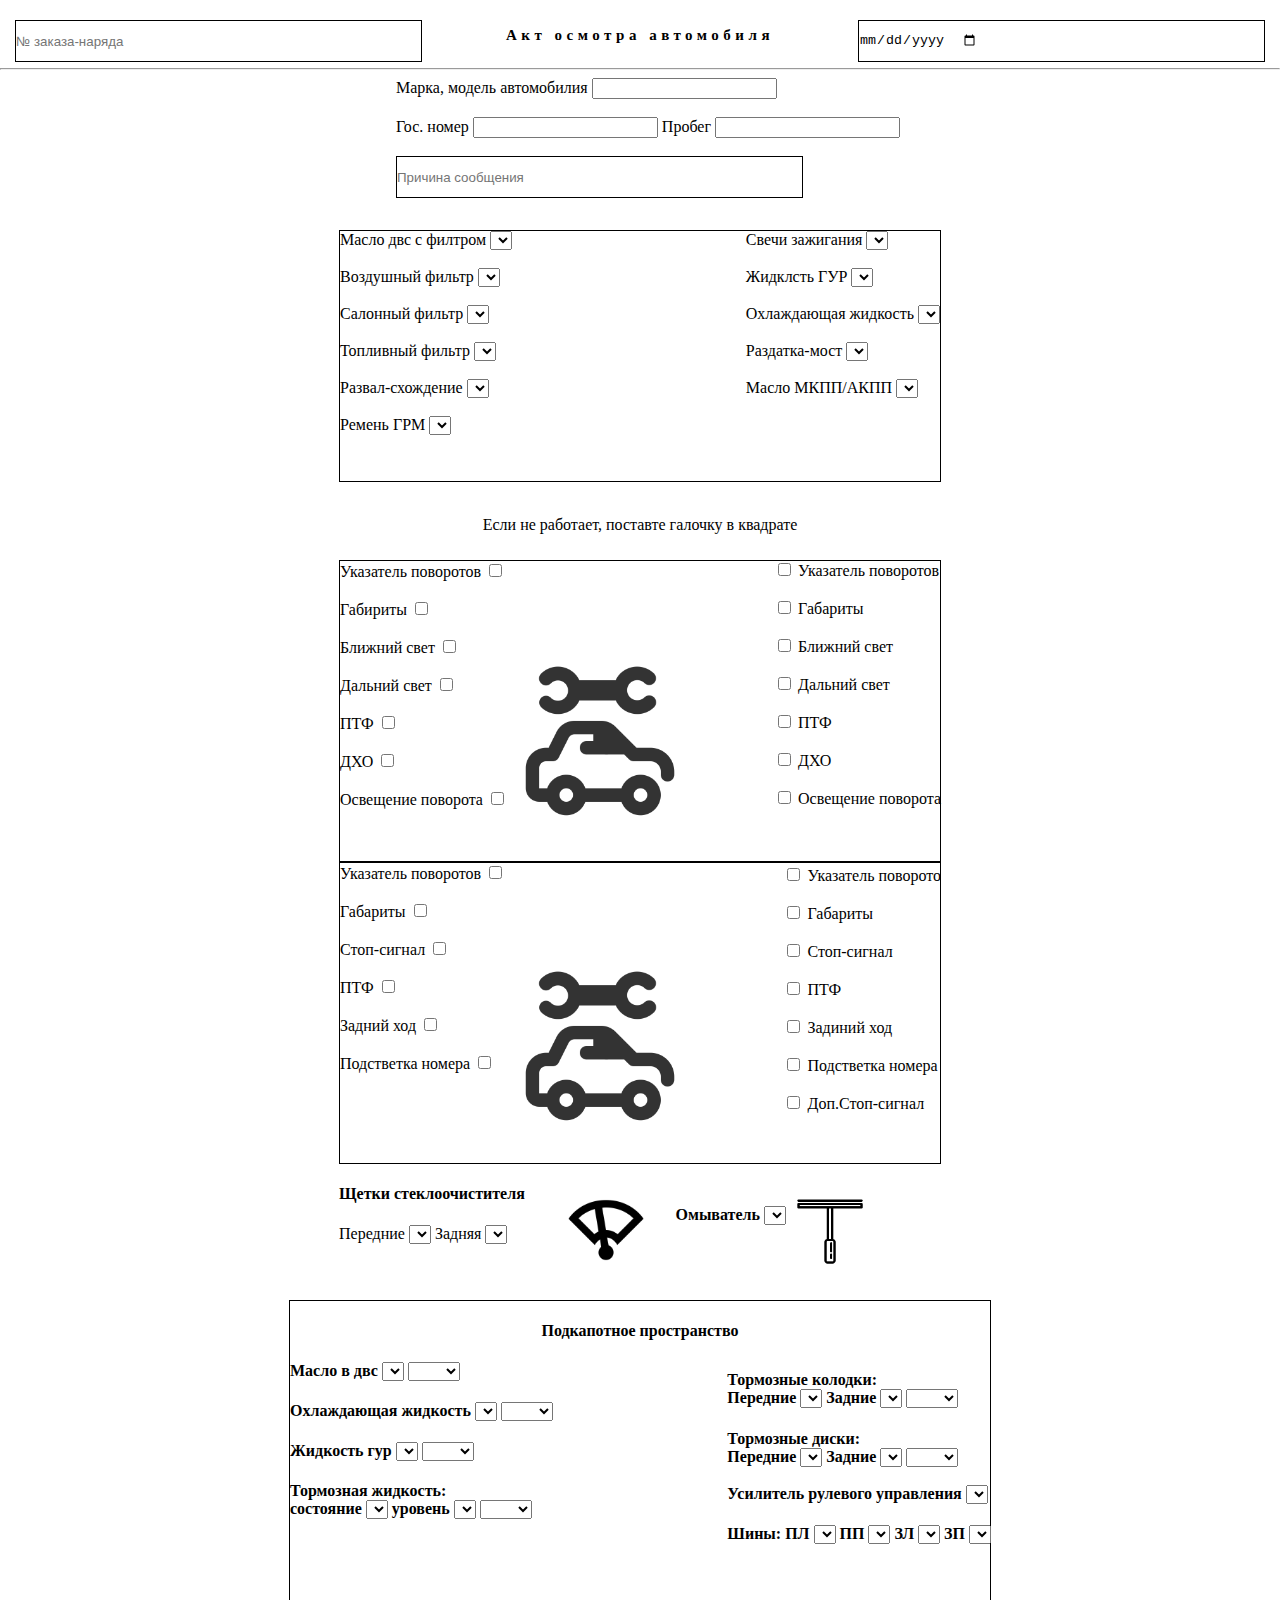
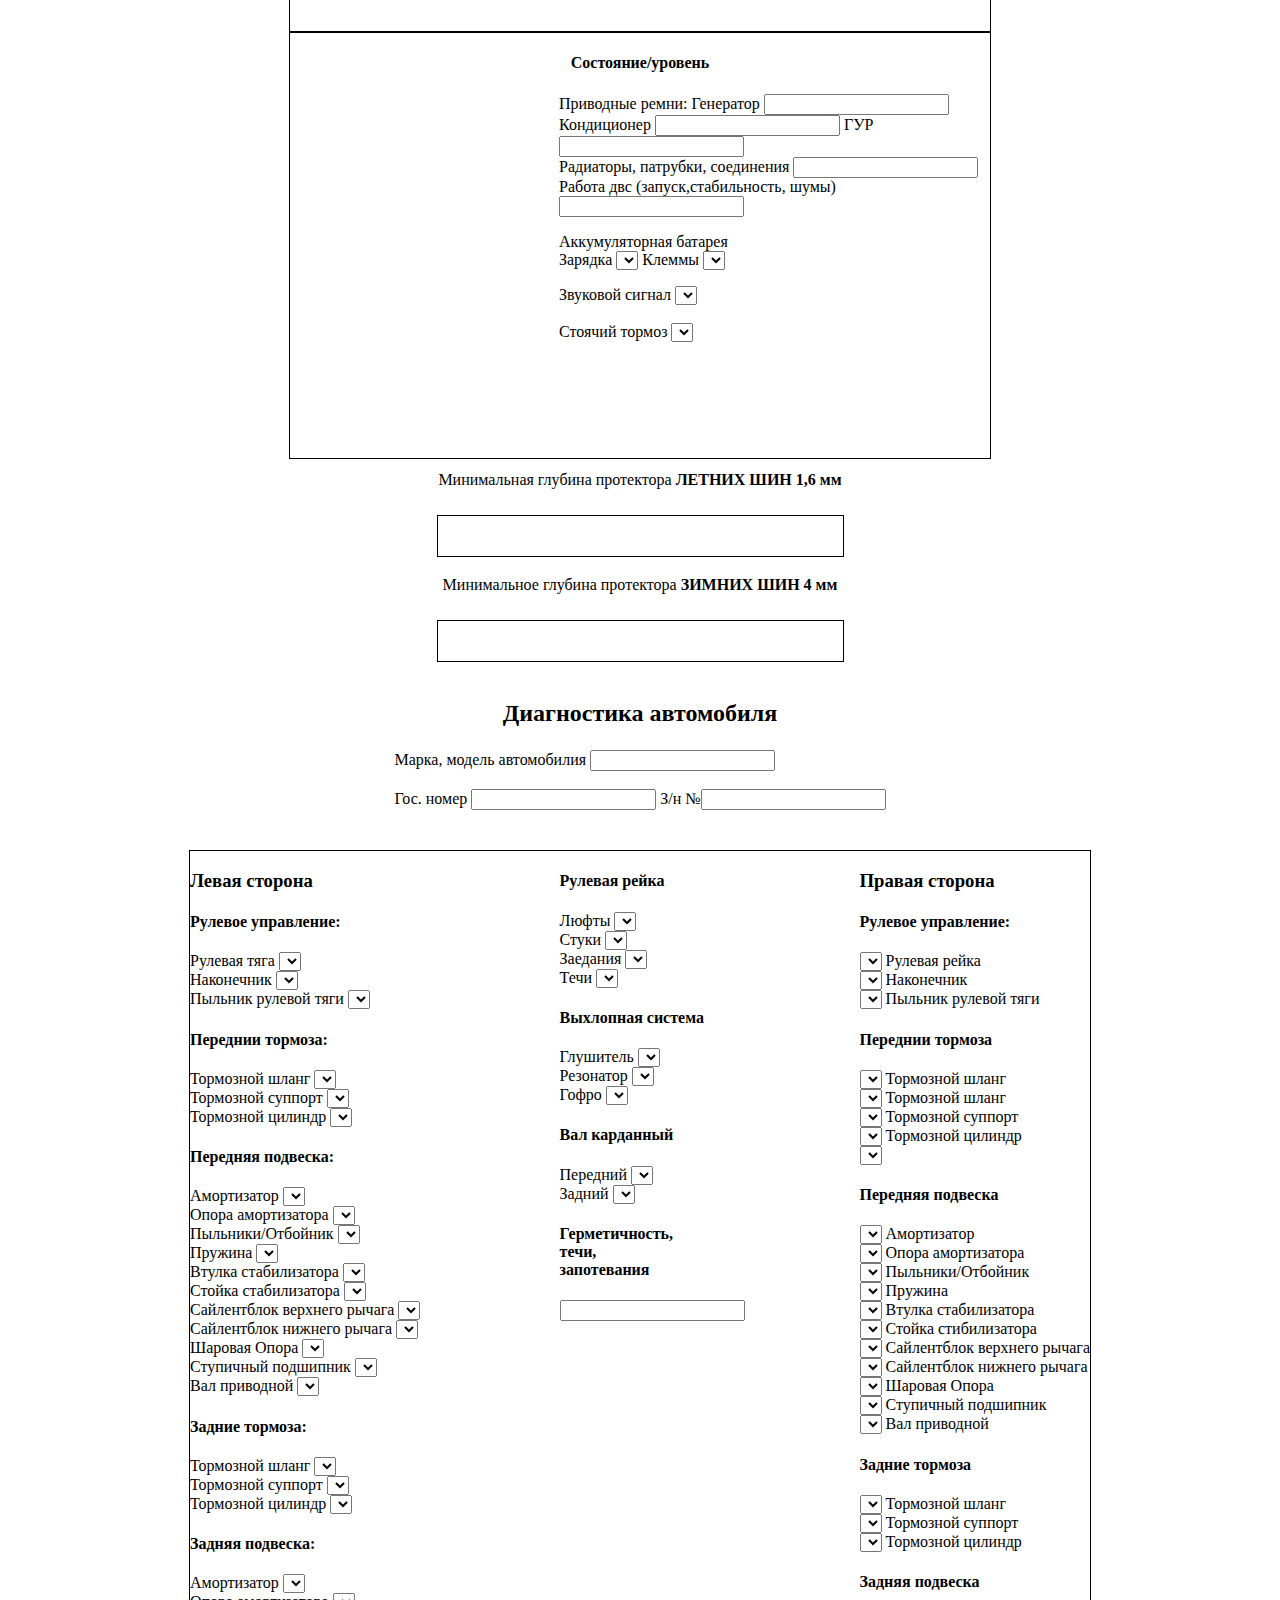
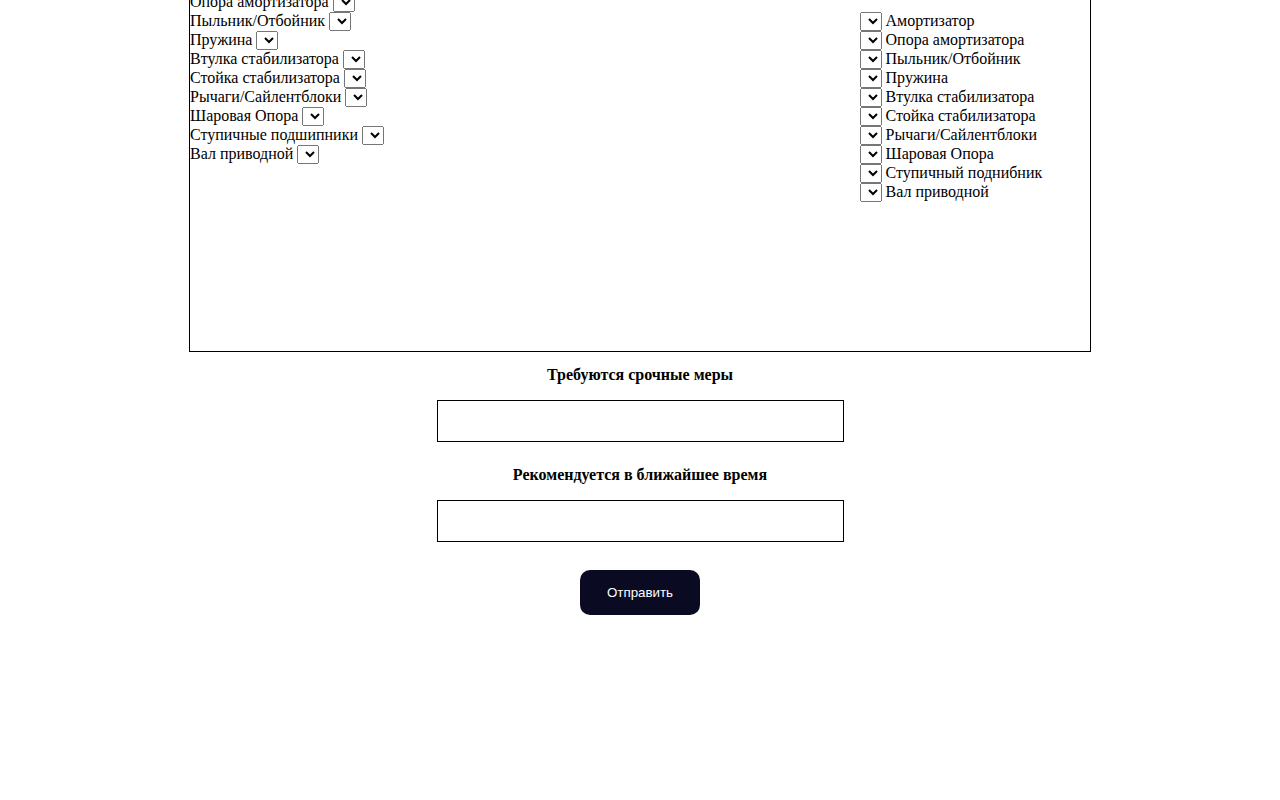
<file: index.html>
<!DOCTYPE html>
<html lang="en">
<head>
    <meta charset="UTF-8">
    <meta http-equiv="X-UA-Compatible" content="IE=edge">
    <meta name="viewport" content="width=device-width, initial-scale=1.0">
    <title>заявка</title>
    <link rel="stylesheet" href="css/style.css">
    <link rel="stylesheet" href="css/adactaktiv.css">
    <link rel="stylesheet" href="css/mail.php">
</head>
<form action="css/mail.php" method="POST" >
<body class="body_body">
    <header class="header_one">
        <div class="header_top">
            <div class="container">
                <div class="main__content">
                    <h1 class="main__title">
                    <br>Акт осмотра автомобиля
                    </h1>
                </div>
                        <div class="kvadrat_one">
                            <div contenteditable="true" class="container_text_header">
                                <input placeholder="№ заказа-наряда" name="zakaz" class="input_text_one" type="text">
                            </div>
                        </div>
                        <div class="kvadrat_two">
                            <div contenteditable="true" class="container_text_header_one">
                                <input placeholder="Дата" name="data" class="input_text_two" type="date">
                            </div>
                        </div>
            </div>
        </div>
        <hr>
    </header>
    <div class="body_nomera_one">
                Марка, модель автомобилия <input class="marka_one" type="text"> 
            <br>
            <br>
             Гос. номер <input type="text"> Пробег <input class="probeg" type="text">
            <br>
            <br>
            <div class="prichina">
                <div contenteditable="true" class="prichina_one">
                    <input placeholder="Причина сообщения" class="prichina_two" type="text">
                </div>
            </div>
    </div>
    <div class="container_kvadrat">
        <div class="kvadrat_free">
            Масло двс с филтром
                <select name="color">
                    <option value="white"></option>
                    <option class="select_option_red" value="red"></option>
                    <option class="select_option_yellow" value="yellow"></option>
                    <option class="select_option_green" value="green"></option>
                </select> 
                <br>
                <br>
                Воздушный фильтр 
                <select name="color">
                    <option value="white"></option>
                    <option class="select_option_red" value="red"></option>
                    <option class="select_option_yellow" value="yellow"></option>
                    <option class="select_option_green" value="green"></option>
                </select>  
                <br>
                <br>
                Салонный фильтр
                <select name="color">
                    <option value="white"></option>
                    <option class="select_option_red" value="red"></option>
                    <option class="select_option_yellow" value="yellow"></option>
                    <option class="select_option_green" value="green"></option>
                </select> 
                <br>
                <br>
                Топливный фильтр
                <select name="color">
                    <option value="white"></option>
                    <option class="select_option_red" value="red"></option>
                    <option class="select_option_yellow" value="yellow"></option>
                    <option class="select_option_green" value="green"></option>
                </select> 
                <br>
                <br>
                Развал-схождение
                <select name="color">
                    <option value="white"></option>
                    <option class="select_option_red" value="red"></option>
                    <option class="select_option_yellow" value="yellow"></option>
                    <option class="select_option_green" value="green"></option>
                </select> 
                <br>
                <br>
                Ремень ГРМ
                <select name="color">
                    <option value="white"></option>
                    <option class="select_option_red" value="red"></option>
                    <option class="select_option_yellow" value="yellow"></option>
                    <option class="select_option_green" value="green"></option>
                </select>
                    <div class="vpravo">
                    Свечи зажигания
                    <select name="color">
                        <option value="white"></option>
                        <option class="select_option_red" value="red"></option>
                        <option class="select_option_yellow" value="yellow"></option>
                        <option class="select_option_green" value="green"></option>
                    </select>  
                    <br>
                    <br>
                    Жидклсть ГУР
                    <select name="color">
                        <option value="white"></option>
                        <option class="select_option_red" value="red"></option>
                        <option class="select_option_yellow" value="yellow"></option>
                        <option class="select_option_green" value="green"></option>
                    </select>
                    <br>
                    <br>
                    Охлаждающая жидкость
                    <select name="color">
                        <option value="white"></option>
                        <option class="select_option_red" value="red"></option>
                        <option class="select_option_yellow" value="yellow"></option>
                        <option class="select_option_green" value="green"></option>
                    </select>
                    <br> 
                    <br>
                    Раздатка-мост
                    <select name="color">
                        <option value="white"></option>
                        <option class="select_option_red" value="red"></option>
                        <option class="select_option_yellow" value="yellow"></option>
                        <option class="select_option_green" value="green"></option>
                    </select> 
                    <br>
                    <br>
                    Масло МКПП/АКПП
                    <select name="color">
                        <option value="white"></option>
                        <option class="select_option_red" value="red"></option>
                        <option class="select_option_yellow" value="yellow"></option>
                        <option class="select_option_green" value="green"></option>
                    </select> 
                    </div>
        </div>
        <p class="v_rvadrate">Если не работает, поставте галочку в квадрате</p>
        <div class="wrapper_avto">
            <div class="one_avto_kvadrat">
                <img  class="foto_avto" src="img/car_repair_auto_service_icon_152274.png" alt="">
                Указатель поворотов
                <input type="checkbox" name="" value="yes">
                <br>
                <br>
                Габириты
                <input type="checkbox" name="" value="yes">
                <br>
                <br>
                Ближний свет
                <input type="checkbox" name="" value="yes">
                <br>
                <br>
                Дальний свет
                <input type="checkbox" name="" value="yes">
                <br>
                <br>
                ПТФ
                <input type="checkbox" name="" value="yes">
                <br>
                <br>
                ДХО
                <input type="checkbox" name="" value="yes">
                <br>
                <br>
                Освещение поворота
                <input type="checkbox" name="" value="yes">
                <div class="uslugi_two">
                <input type="checkbox" name="" value="yes">
                Указатель поворотов
                <br>
                <br>
                <input type="checkbox" name="" value="yes">
                Габариты
                <br>
                <br>
                <input type="checkbox" name="" value="yes">
                Ближний свет
                <br>
                <br>
                <input type="checkbox" name="" value="yes">
                Дальний свет
                <br>
                <br>
                <input type="checkbox" name="" value="yes">
                ПТФ
                <br>
                <br>
                <input type="checkbox" name="" value="yes">
                ДХО
                <br>
                <br>
                <input type="checkbox" name="" value="yes">
                Освещение поворота
                </div>
            </div>
            <div class="two_avto_kvadrat">
               Указатель поворотов
               <input type="checkbox" name="" value="yes">
               <br>
               <br>
               Габариты
               <input type="checkbox" name="" value="yes">
               <br>
               <br>
               Стоп-сигнал
               <input type="checkbox" name="" value="yes">
               <br>
               <br>
               ПТФ
               <input type="checkbox" name="" value="yes">
               <br>
               <br>
               Задний ход
               <input type="checkbox" name="" value="yes">
               <br>
               <br>
               Подстветка номера
               <input type="checkbox" name="" value="yes">
               <div class="avto_foto_two">
                <img class="foto_fo" src="img/car_repair_auto_service_icon_152274.png" alt="">
                <input type="checkbox" name="" value="yes">
                Указатель поворото
                <br>
                <br>
                <input type="checkbox" name="" value="yes">
                Габариты
                <br>
                <br>
                <input type="checkbox" name="" value="yes">
                Стоп-сигнал
                <br>
                <br>
                <input type="checkbox" name="" value="yes">
                ПТФ
                <br>
                <br>
                <input type="checkbox" name="" value="yes">
                Задиний ход 
                <br>
                <br>
                <input type="checkbox" name="" value="yes">
                Подстветка номера
                <br>
                <br>
                <input type="checkbox" name="" value="yes">
                Доп.Стоп-сигнал
               </div>
            </div>
            <div>
                <h4>Щетки стеклоочистителя</h4>
                Передние
                <select name="color">
                    <option value="white"></option>
                    <option class="select_option_red" value="red"></option>
                    <option class="select_option_yellow" value="yellow"></option>
                    <option class="select_option_green" value="green"></option>
                </select> 
                Задняя
                <select name="color">
                    <option value="white"></option>
                    <option class="select_option_red" value="red"></option>
                    <option class="select_option_yellow" value="yellow"></option>
                    <option class="select_option_green" value="green"></option>
                </select> 
                <img class="foto_foto_two" src="img/wiper_icon_137010.png" alt="">
                <div class="omivatel">
                    <h4>Омыватель
                    <select name="color">
                        <option value="white"></option>
                        <option class="select_option_red" value="red"></option>
                        <option class="select_option_yellow" value="yellow"></option>
                        <option class="select_option_green" value="green"></option>
                    </select> 
                    <img class="foto_foto_fo" src="img/iconfinder-wiper-clean-service-labor-4622491_122432.png" alt="">
                </div>
            </div>
        </div>
        <div class="wrapper_podkapot">
            <div class="wrapper_podkapot_one">
                <h4 class="podkapot_prostranstvo">Подкапотное пространство</h4>
                <h4>Масло в двс
                <select name="color">
                    <option value="white"></option>
                    <option class="select_option_red" value="red"></option>
                    <option class="select_option_yellow" value="yellow"></option>
                    <option class="select_option_green" value="green"></option>
                </select> 
                <select name="color">
                    <option value="white"></option>
                    <option class="select_option" value="text">мин</option>
                    <option class="select_option" value="text">сред</option>
                    <option class="select_option" value="text">макс</option>
                </select> 
                <br> 
                <h4>Охлаждающая жидкость 
                <select name="color">
                    <option value="white"></option>
                    <option class="select_option_red" value="red"></option>
                    <option class="select_option_yellow" value="yellow"></option>
                    <option class="select_option_green" value="green"></option>
                </select>
                <select name="color">
                    <option value="white"></option>
                    <option class="select_option" value="text">мин</option>
                    <option class="select_option" value="text">сред</option>
                    <option class="select_option" value="text">макс</option>
                </select>
                <br>
                <h4>Жидкость гур
                <select name="color">
                    <option value="white"></option>
                    <option class="select_option_red" value="red"></option>
                    <option class="select_option_yellow" value="yellow"></option>
                    <option class="select_option_green" value="green"></option>
                </select>
                <select name="color">
                    <option value="white"></option>
                    <option class="select_option" value="text">мин</option>
                    <option class="select_option" value="text">сред</option>
                    <option class="select_option" value="text">макс</option>
                </select>
                <br>
                <p>
                    <h4>Тормозная жидкость:
                    <br>
                        состояние
                    <select name="color">
                        <option value="white"></option>
                        <option class="select_option_red" value="red"></option>
                        <option class="select_option_yellow" value="yellow"></option>
                        <option class="select_option_green" value="green"></option>
                    </select>
                    
                    уровень
                    <select name="color">
                        <option value="white"></option>
                        <option class="select_option_red" value="red"></option>
                        <option class="select_option_yellow" value="yellow"></option>
                        <option class="select_option_green" value="green"></option>
                    </select>
                    <select name="color">
                        <option value="white"></option>
                        <option class="select_option" value="text">мин</option>
                        <option class="select_option" value="text">сред</option>
                        <option class="select_option" value="text">макс</option>
                    </select>
                </p>
                <br>
                    <div class="wrapper_vpravo_fo">
                        <p>
                            <h4>Тормозные колодки:
                            <br>
                                Передние
                            <select name="color">
                                <option value="white"></option>
                                <option class="select_option_red" value="red"></option>
                                <option class="select_option_yellow" value="yellow"></option>
                                <option class="select_option_green" value="green"></option>
                            </select>
                            Задние
                            <select name="color">
                                <option value="white"></option>
                                <option class="select_option_red" value="red"></option>
                                <option class="select_option_yellow" value="yellow"></option>
                                <option class="select_option_green" value="green"></option>
                            </select>
                            <select name="color">
                                <option value="white"></option>
                                <option class="select_option" value="text">мин</option>
                                <option class="select_option" value="text">сред</option>
                                <option class="select_option" value="text">макс</option>
                            </select>
                        </p>
                            
                        <p>
                            <h4>Тормозные диски:
                                <br>
                                Передние
                                <select name="color">
                                    <option value="white"></option>
                                    <option class="select_option_red" value="red"></option>
                                    <option class="select_option_yellow" value="yellow"></option>
                                    <option class="select_option_green" value="green"></option>
                                </select>
                                 
                                    Задние
                                    <select name="color">
                                        <option value="white"></option>
                                        <option class="select_option_red" value="red"></option>
                                        <option class="select_option_yellow" value="yellow"></option>
                                        <option class="select_option_green" value="green"></option>
                                    </select>
                                    <select name="color">
                                        <option value="white"></option>
                                        <option class="select_option" value="text">мин</option>
                                        <option class="select_option" value="text">сред</option>
                                        <option class="select_option" value="text">макс</option>
                                    </select>
                                    <br>
                                    <br>
                                    Усилитель рулевого управления
                                    <select name="color">
                                        <option value="white"></option>
                                        <option class="select_option_red" value="red"></option>
                                        <option class="select_option_yellow" value="yellow"></option>
                                        <option class="select_option_green" value="green"></option>
                                    </select>
                            </p>
                            
                                <p>
                                    <h4>Шины:
                                            ПЛ
                                            <select name="color">
                                                <option value="white"></option>
                                                <option class="select_option_red" value="red"></option>
                                                <option class="select_option_yellow" value="yellow"></option>
                                                <option class="select_option_green" value="green"></option>
                                            </select>
                                                ПП
                                                <select name="color">
                                                    <option value="white"></option>
                                                    <option class="select_option_red" value="red"></option>
                                                    <option class="select_option_yellow" value="yellow"></option>
                                                    <option class="select_option_green" value="green"></option>
                                                </select>
                                                ЗЛ
                                                <select name="color">
                                                    <option value="white"></option>
                                                    <option class="select_option_red" value="red"></option>
                                                    <option class="select_option_yellow" value="yellow"></option>
                                                    <option class="select_option_green" value="green"></option>
                                                </select>
                                                ЗП
                                                    <select name="color">
                                                        <option value="white"></option>
                                                        <option class="select_option_red" value="red"></option>
                                                        <option class="select_option_yellow" value="yellow"></option>
                                                        <option class="select_option_green" value="green"></option>
                                                    </select>
                                                   
                                        </p>
                    </div>
            </div>
            <div class="wrapper_podkapot_two">
                <h4 class="sostoianie_yroven">Состояние/уровень</h4>     
                            <div class="zaryadka">Приводные ремни:
                           
                                Генератор <input class="generator_one" type="text"> 
                          
                                Кондиционер <input class="condicioner_one" type="text"> 
                           
                                ГУР <input class="gyr_one" type="text"> 
                           
                            <br>
                            Радиаторы, патрубки, соединения
                            
                                <input class="radiator_one" type="text"> 
                            
                            <br>
                            Работа двс (запуск,стабильность, шумы)
                           
                                <input class="hym_one" type="text"> 
                          
                            
                            <p>
                                Аккумуляторная батарея
                                <br>
                                Зарядка
                                <select name="color">
                                    <option value="white"></option>
                                    <option class="select_option_red" value="red"></option>
                                    <option class="select_option_yellow" value="yellow"></option>
                                    <option class="select_option_green" value="green"></option>
                                </select>
                                Клеммы
                                <select name="color">
                                    <option value="white"></option>
                                    <option class="select_option_red" value="red"></option>
                                    <option class="select_option_yellow" value="yellow"></option>
                                    <option class="select_option_green" value="green"></option>
                                </select>
                            </p>    
                            
                            Звуковой сигнал
                            <select name="color">
                                <option value="white"></option>
                                <option class="select_option_red" value="red"></option>
                                <option class="select_option_yellow" value="yellow"></option>
                                <option class="select_option_green" value="green"></option>
                            </select>
                            <br>
                            <br>
                            Стоячий тормоз
                            <select name="color">
                                <option value="white"></option>
                                <option class="select_option_red" value="red"></option>
                                <option class="select_option_yellow" value="yellow"></option>
                                <option class="select_option_green" value="green"></option>
                            </select>
                    </div>
            </div>
        </div>
        <p class="min_glubina">Минимальная глубина протектора <strong>ЛЕТНИХ ШИН 1,6 мм</strong></p>
        <div contenteditable="true" class="container_text_fotter">
            <input placeholder=" " class="input_text_one" type="text">
        </div>
            <p class="min_protektora">Минимальное глубина протектора <strong>ЗИМНИХ ШИН 4 мм</strong></p>
            <div contenteditable="true" class="container_text_futter">
                <input placeholder=" " class="input_text_one" type="text">
            </div>
            <h2 class="diagnostika_avtomobilia">Диагностика автомобиля</h2>
            <div class="body_nomera_foo">
                    Марка, модель автомобилия <input class="marka_one" type="text"> 
                <br>
                <br>
                 Гос. номер <input type="text"> З/н №<input class="z/n nomer" type="text">
            </div>
            <div class="kvadrat_five">
                    <h3>Левая сторона</h3>
                    <h4>Рулевое управление:</h4>
                <p>    
                    Рулевая тяга
                    <select name="color">
                        <option value="white"></option>
                        <option class="select_option_red" value="red"></option>
                        <option class="select_option_yellow" value="yellow"></option>
                        <option class="select_option_green" value="green"></option>
                    </select>
                    <br>
                    Наконечник
                    <select name="color">
                        <option value="white"></option>
                        <option class="select_option_red" value="red"></option>
                        <option class="select_option_yellow" value="yellow"></option>
                        <option class="select_option_green" value="green"></option>
                    </select>
                    <br>
                    Пыльник рулевой тяги
                    <select name="color">
                        <option value="white"></option>
                        <option class="select_option_red" value="red"></option>
                        <option class="select_option_yellow" value="yellow"></option>
                        <option class="select_option_green" value="green"></option>
                    </select>
                </p>
                <h4> Переднии тормоза:</h4>
                Тормозной шланг 
                <select name="color">
                    <option value="white"></option>
                    <option class="select_option_red" value="red"></option>
                    <option class="select_option_yellow" value="yellow"></option>
                    <option class="select_option_green" value="green"></option>
                </select>
                <br>
                Тормозной суппорт
                <select name="color">
                    <option value="white"></option>
                    <option class="select_option_red" value="red"></option>
                    <option class="select_option_yellow" value="yellow"></option>
                    <option class="select_option_green" value="green"></option>
                </select>
                <br>
                Тормозной цилиндр 
                <select name="color">
                    <option value="white"></option>
                    <option class="select_option_red" value="red"></option>
                    <option class="select_option_yellow" value="yellow"></option>
                    <option class="select_option_green" value="green"></option>
                </select>
                <br>
                <h4>Передняя подвеска:</h4>
                Амортизатор
                <select name="color">
                    <option value="white"></option>
                    <option class="select_option_red" value="red"></option>
                    <option class="select_option_yellow" value="yellow"></option>
                    <option class="select_option_green" value="green"></option>
                </select>
                <br>
                Опора амортизатора
                <select name="color">
                    <option value="white"></option>
                    <option class="select_option_red" value="red"></option>
                    <option class="select_option_yellow" value="yellow"></option>
                    <option class="select_option_green" value="green"></option>
                </select>
                <br>
                Пыльники/Отбойник
                <select name="color">
                    <option value="white"></option>
                    <option class="select_option_red" value="red"></option>
                    <option class="select_option_yellow" value="yellow"></option>
                    <option class="select_option_green" value="green"></option>
                </select>
                <br>
                Пружина
                <select name="color">
                    <option value="white"></option>
                    <option class="select_option_red" value="red"></option>
                    <option class="select_option_yellow" value="yellow"></option>
                    <option class="select_option_green" value="green"></option>
                </select>
                <br>
                Втулка стабилизатора
                <select name="color">
                    <option value="white"></option>
                    <option class="select_option_red" value="red"></option>
                    <option class="select_option_yellow" value="yellow"></option>
                    <option class="select_option_green" value="green"></option>
                </select>
                <br>
                Стойка стабилизатора
                <select name="color">
                    <option value="white"></option>
                    <option class="select_option_red" value="red"></option>
                    <option class="select_option_yellow" value="yellow"></option>
                    <option class="select_option_green" value="green"></option>
                </select>
                <br>
                Сайлентблок верхнего рычага
                <select name="color">
                    <option value="white"></option>
                    <option class="select_option_red" value="red"></option>
                    <option class="select_option_yellow" value="yellow"></option>
                    <option class="select_option_green" value="green"></option>
                </select>
                <br>
                Сайлентблок нижнего рычага 
                <select name="color">
                    <option value="white"></option>
                    <option class="select_option_red" value="red"></option>
                    <option class="select_option_yellow" value="yellow"></option>
                    <option class="select_option_green" value="green"></option>
                </select>
                <br>
                Шаровая Опора
                <select name="color">
                    <option value="white"></option>
                    <option class="select_option_red" value="red"></option>
                    <option class="select_option_yellow" value="yellow"></option>
                    <option class="select_option_green" value="green"></option>
                </select>
                <br>
                Ступичный подшипник
                <select name="color">
                    <option value="white"></option>
                    <option class="select_option_red" value="red"></option>
                    <option class="select_option_yellow" value="yellow"></option>
                    <option class="select_option_green" value="green"></option>
                </select>
                <br>
                Вал приводной
                <select name="color">
                    <option value="white"></option>
                    <option class="select_option_red" value="red"></option>
                    <option class="select_option_yellow" value="yellow"></option>
                    <option class="select_option_green" value="green"></option>
                </select>
                <br>
                <h4>Задние тормоза:</h4>
                Тормозной шланг
                <select name="color">
                    <option value="white"></option>
                    <option class="select_option_red" value="red"></option>
                    <option class="select_option_yellow" value="yellow"></option>
                    <option class="select_option_green" value="green"></option>
                </select>
                <br>
                Тормозной суппорт 
                <select name="color">
                    <option value="white"></option>
                    <option class="select_option_red" value="red"></option>
                    <option class="select_option_yellow" value="yellow"></option>
                    <option class="select_option_green" value="green"></option>
                </select>
                <br>
                Тормозной цилиндр
                <select name="color">
                    <option value="white"></option>
                    <option class="select_option_red" value="red"></option>
                    <option class="select_option_yellow" value="yellow"></option>
                    <option class="select_option_green" value="green"></option>
                </select>
                <h4>Задняя подвеска:</h4>
                Амортизатор
                <select name="color">
                    <option value="white"></option>
                    <option class="select_option_red" value="red"></option>
                    <option class="select_option_yellow" value="yellow"></option>
                    <option class="select_option_green" value="green"></option>
                </select>
                <br>
                Опора амортизатора
                <select name="color">
                    <option value="white"></option>
                    <option class="select_option_red" value="red"></option>
                    <option class="select_option_yellow" value="yellow"></option>
                    <option class="select_option_green" value="green"></option>
                </select>
                <br>
                Пыльник/Отбойник 
                <select name="color">
                    <option value="white"></option>
                    <option class="select_option_red" value="red"></option>
                    <option class="select_option_yellow" value="yellow"></option>
                    <option class="select_option_green" value="green"></option>
                </select>
                <br>
                Пружина 
                <select name="color">
                    <option value="white"></option>
                    <option class="select_option_red" value="red"></option>
                    <option class="select_option_yellow" value="yellow"></option>
                    <option class="select_option_green" value="green"></option>
                </select>
                <br>
                Втулка стабилизатора
                <select name="color">
                    <option value="white"></option>
                    <option class="select_option_red" value="red"></option>
                    <option class="select_option_yellow" value="yellow"></option>
                    <option class="select_option_green" value="green"></option>
                </select>
                <br>
                Стойка стабилизатора
                <select name="color">
                    <option value="white"></option>
                    <option class="select_option_red" value="red"></option>
                    <option class="select_option_yellow" value="yellow"></option>
                    <option class="select_option_green" value="green"></option>
                </select>
                <br>
                Рычаги/Сайлентблоки
                <select name="color">
                    <option value="white"></option>
                    <option class="select_option_red" value="red"></option>
                    <option class="select_option_yellow" value="yellow"></option>
                    <option class="select_option_green" value="green"></option>
                </select>
                <br>
                Шаровая Опора  
                <select name="color">
                    <option value="white"></option>
                    <option class="select_option_red" value="red"></option>
                    <option class="select_option_yellow" value="yellow"></option>
                    <option class="select_option_green" value="green"></option>
                </select>
                <br>
                Ступичные подшипники
                <select name="color">
                    <option value="white"></option>
                    <option class="select_option_red" value="red"></option>
                    <option class="select_option_yellow" value="yellow"></option>
                    <option class="select_option_green" value="green"></option>
                </select>
                <br>    
                Вал приводной
                <select name="color">
                    <option value="white"></option>
                    <option class="select_option_red" value="red"></option>
                    <option class="select_option_yellow" value="yellow"></option>
                    <option class="select_option_green" value="green"></option>
                </select>
                        <d class="pravaia_stoika">
                            <h3>Правая сторона</h3>
                            <h4>Рулевое управление:</h4>
                            <select name="color">
                                <option value="white"></option>
                                <option class="select_option_red" value="red"></option>
                                <option class="select_option_yellow" value="yellow"></option>
                                <option class="select_option_green" value="green"></option>
                            </select>
                            Рулевая рейка
                            <br>
                            <select name="color">
                                <option value="white"></option>
                                <option class="select_option_red" value="red"></option>
                                <option class="select_option_yellow" value="yellow"></option>
                                <option class="select_option_green" value="green"></option>
                            </select>
                            Наконечник
                            <br>
                            <select name="color">
                                <option value="white"></option>
                                <option class="select_option_red" value="red"></option>
                                <option class="select_option_yellow" value="yellow"></option>
                                <option class="select_option_green" value="green"></option>
                            </select>
                            Пыльник рулевой тяги
                            <br>
                            <h4>Переднии тормоза</h4>
                            <select name="color">
                                <option value="white"></option>
                                <option class="select_option_red" value="red"></option>
                                <option class="select_option_yellow" value="yellow"></option>
                                <option class="select_option_green" value="green"></option>
                            </select>
                            Тормозной шланг
                            <br>
                            <select name="color">
                                <option value="white"></option>
                                <option class="select_option_red" value="red"></option>
                                <option class="select_option_yellow" value="yellow"></option>
                                <option class="select_option_green" value="green"></option>
                            </select>
                            Тормозной шланг
                            <br>
                            <select name="color">
                                <option value="white"></option>
                                <option class="select_option_red" value="red"></option>
                                <option class="select_option_yellow" value="yellow"></option>
                                <option class="select_option_green" value="green"></option>
                            </select>
                            Тормозной суппорт
                            <br>
                            <select name="color">
                                <option value="white"></option>
                                <option class="select_option_red" value="red"></option>
                                <option class="select_option_yellow" value="yellow"></option>
                                <option class="select_option_green" value="green"></option>
                            </select>
                            Тормозной цилиндр
                            <br>
                            <select name="color">
                                <option value="white"></option>
                                <option class="select_option_red" value="red"></option>
                                <option class="select_option_yellow" value="yellow"></option>
                                <option class="select_option_green" value="green"></option>
                            </select>
                            <h4>Передняя подвеска</h4>
                            <select name="color">
                                <option value="white"></option>
                                <option class="select_option_red" value="red"></option>
                                <option class="select_option_yellow" value="yellow"></option>
                                <option class="select_option_green" value="green"></option>
                            </select>
                            Амортизатор
                            <br>
                            <select name="color">
                                <option value="white"></option>
                                <option class="select_option_red" value="red"></option>
                                <option class="select_option_yellow" value="yellow"></option>
                                <option class="select_option_green" value="green"></option>
                            </select>
                            Опора амортизатора
                            <br>
                            <select name="color">
                                <option value="white"></option>
                                <option class="select_option_red" value="red"></option>
                                <option class="select_option_yellow" value="yellow"></option>
                                <option class="select_option_green" value="green"></option>
                            </select>
                            Пыльники/Отбойник
                            <br>
                            <select name="color">
                                <option value="white"></option>
                                <option class="select_option_red" value="red"></option>
                                <option class="select_option_yellow" value="yellow"></option>
                                <option class="select_option_green" value="green"></option>
                            </select>
                            Пружина
                            <br>
                            <select name="color">
                                <option value="white"></option>
                                <option class="select_option_red" value="red"></option>
                                <option class="select_option_yellow" value="yellow"></option>
                                <option class="select_option_green" value="green"></option>
                            </select>
                            Втулка стабилизатора
                            <br>
                            <select name="color">
                                <option value="white"></option>
                                <option class="select_option_red" value="red"></option>
                                <option class="select_option_yellow" value="yellow"></option>
                                <option class="select_option_green" value="green"></option>
                            </select>
                            Стойка стибилизатора
                            <br>
                            <select name="color">
                                <option value="white"></option>
                                <option class="select_option_red" value="red"></option>
                                <option class="select_option_yellow" value="yellow"></option>
                                <option class="select_option_green" value="green"></option>
                            </select>
                            Сайлентблок верхнего рычага
                            <br>
                            <select name="color">
                                <option value="white"></option>
                                <option class="select_option_red" value="red"></option>
                                <option class="select_option_yellow" value="yellow"></option>
                                <option class="select_option_green" value="green"></option>
                            </select>
                            Сайлентблок нижнего рычага
                            <br>
                            <select name="color">
                                <option value="white"></option>
                                <option class="select_option_red" value="red"></option>
                                <option class="select_option_yellow" value="yellow"></option>
                                <option class="select_option_green" value="green"></option>
                            </select>
                            Шаровая Опора
                            <br>
                            <select name="color">
                                <option value="white"></option>
                                <option class="select_option_red" value="red"></option>
                                <option class="select_option_yellow" value="yellow"></option>
                                <option class="select_option_green" value="green"></option>
                            </select>
                            Ступичный подшипник
                            <br>
                            <select name="color">
                                <option value="white"></option>
                                <option class="select_option_red" value="red"></option>
                                <option class="select_option_yellow" value="yellow"></option>
                                <option class="select_option_green" value="green"></option>
                            </select>
                            Вал приводной
                            <h4>Задние тормоза</h4>
                            <select name="color">
                                <option value="white"></option>
                                <option class="select_option_red" value="red"></option>
                                <option class="select_option_yellow" value="yellow"></option>
                                <option class="select_option_green" value="green"></option>
                            </select>
                            Тормозной шланг
                            <br>
                            <select name="color">
                                <option value="white"></option>
                                <option class="select_option_red" value="red"></option>
                                <option class="select_option_yellow" value="yellow"></option>
                                <option class="select_option_green" value="green"></option>
                            </select>
                            Тормозной суппорт
                            <br>
                            <select name="color">
                                <option value="white"></option>
                                <option class="select_option_red" value="red"></option>
                                <option class="select_option_yellow" value="yellow"></option>
                                <option class="select_option_green" value="green"></option>
                            </select>
                            Тормозной цилиндр
                            <h4>Задняя подвеска</h4>
                            <select name="color">
                                <option value="white"></option>
                                <option class="select_option_red" value="red"></option>
                                <option class="select_option_yellow" value="yellow"></option>
                                <option class="select_option_green" value="green"></option>
                            </select>
                            Амортизатор
                            <br>
                            <select name="color">
                                <option value="white"></option>
                                <option class="select_option_red" value="red"></option>
                                <option class="select_option_yellow" value="yellow"></option>
                                <option class="select_option_green" value="green"></option>
                            </select>
                            Опора амортизатора
                            <br>
                            <select name="color">
                                <option value="white"></option>
                                <option class="select_option_red" value="red"></option>
                                <option class="select_option_yellow" value="yellow"></option>
                                <option class="select_option_green" value="green"></option>
                            </select>
                            Пыльник/Отбойник
                            <br>
                            <select name="color">
                                <option value="white"></option>
                                <option class="select_option_red" value="red"></option>
                                <option class="select_option_yellow" value="yellow"></option>
                                <option class="select_option_green" value="green"></option>
                            </select>
                            Пружина
                            <br>
                            <select name="color">
                                <option value="white"></option>
                                <option class="select_option_red" value="red"></option>
                                <option class="select_option_yellow" value="yellow"></option>
                                <option class="select_option_green" value="green"></option>
                            </select>
                            Втулка стабилизатора
                            <br>
                            <select name="color">
                                <option value="white"></option>
                                <option class="select_option_red" value="red"></option>
                                <option class="select_option_yellow" value="yellow"></option>
                                <option class="select_option_green" value="green"></option>
                            </select>
                            Стойка стабилизатора
                            <br>
                            <select name="color">
                                <option value="white"></option>
                                <option class="select_option_red" value="red"></option>
                                <option class="select_option_yellow" value="yellow"></option>
                                <option class="select_option_green" value="green"></option>
                            </select>
                            Рычаги/Сайлентблоки
                            <br>
                            <select name="color">
                                <option value="white"></option>
                                <option class="select_option_red" value="red"></option>
                                <option class="select_option_yellow" value="yellow"></option>
                                <option class="select_option_green" value="green"></option>
                            </select>
                            Шаровая Опора
                            <br>
                            <select name="color">
                                <option value="white"></option>
                                <option class="select_option_red" value="red"></option>
                                <option class="select_option_yellow" value="yellow"></option>
                                <option class="select_option_green" value="green"></option>
                            </select>
                            Ступичный поднибник
                            <br>
                            <select name="color">
                                <option value="white"></option>
                                <option class="select_option_red" value="red"></option>
                                <option class="select_option_yellow" value="yellow"></option>
                                <option class="select_option_green" value="green"></option>
                            </select>
                            Вал приводной
                            <div class="seredina_bloka">
                                <h4>Рулевая рейка</h4>
                                Люфты
                                <select name="color">
                                    <option value="white"></option>
                                    <option class="select_option_red" value="red"></option>
                                    <option class="select_option_yellow" value="yellow"></option>
                                    <option class="select_option_green" value="green"></option>
                                </select>
                                <br>
                                Стуки
                                <select name="color">
                                    <option value="white"></option>
                                    <option class="select_option_red" value="red"></option>
                                    <option class="select_option_yellow" value="yellow"></option>
                                    <option class="select_option_green" value="green"></option>
                                </select>
                                <br>
                                Заедания
                                <select name="color">
                                    <option value="white"></option>
                                    <option class="select_option_red" value="red"></option>
                                    <option class="select_option_yellow" value="yellow"></option>
                                    <option class="select_option_green" value="green"></option>
                                </select>
                                <br>
                                Течи
                                <select name="color">
                                    <option value="white"></option>
                                    <option class="select_option_red" value="red"></option>
                                    <option class="select_option_yellow" value="yellow"></option>
                                    <option class="select_option_green" value="green"></option>
                                </select>
                                <h4>Выхлопная система</h4>
                                Глушитель
                                <select name="color">
                                    <option value="white"></option>
                                    <option class="select_option_red" value="red"></option>
                                    <option class="select_option_yellow" value="yellow"></option>
                                    <option class="select_option_green" value="green"></option>
                                </select>
                                <br>
                                Резонатор
                                <select name="color">
                                    <option value="white"></option>
                                    <option class="select_option_red" value="red"></option>
                                    <option class="select_option_yellow" value="yellow"></option>
                                    <option class="select_option_green" value="green"></option>
                                </select>
                                <br>
                                Гофро
                                <select name="color">
                                    <option value="white"></option>
                                    <option class="select_option_red" value="red"></option>
                                    <option class="select_option_yellow" value="yellow"></option>
                                    <option class="select_option_green" value="green"></option>
                                </select>
                                <h4>Вал карданный</h4>
                                Передний
                                <select name="color">
                                    <option value="white"></option>
                                    <option class="select_option_red" value="red"></option>
                                    <option class="select_option_yellow" value="yellow"></option>
                                    <option class="select_option_green" value="green"></option>
                                </select>
                                <br>
                                Задний
                                <select name="color">
                                    <option value="white"></option>
                                    <option class="select_option_red" value="red"></option>
                                    <option class="select_option_yellow" value="yellow"></option>
                                    <option class="select_option_green" value="green"></option>
                                </select>
                                <div class="germetochnost">
                                    <h4>Герметичность, течи, запотевания</h4>
                                        <input class="hym_one" type="text"> 
                                </div>
                            </div>
                    </div>
                    <p class="trebuetsya"><strong>Требуются срочные меры</strong></p>
                    <div contenteditable="true" class="container_trebuetsya">
                        <input placeholder=" " class="input_text_one" type="text">
                    </div>
                        <p class="trebuetsya_two"><strong>Рекомендуется в ближайшее время</strong></p>
                        <div contenteditable="true" class="container_trebuetsyay">
                            <input placeholder=" " class="input_text_one" type="text">
                        </div>
                        <input type="submit" class="buttom_buttom" value="Отправить" >
        </div>
                </form>
</html>
</body>
</html>
</file>
<file: css/style.css>
.body_body{
    max-width: 1600px;
    margin: 0 auto;
    height: 4000px;
}

.header_one{



}
.header_top{
    display: flex;
    justify-content: space-between;
    align-items: center;
    padding: 0 0;
    
}
.container{
        max-width: 900px;
        margin: 0 auto;
}

.main__content {
    height: 60px;
    display: flex;
    justify-content: center;
    align-items: center;
}
.main__title {
    text-align: center;
    font-style: normal;
    font-weight: 800;
    font-size: 15px;
    line-height: 10px;
    letter-spacing: 0.3em;
}

.kvadrat_one {
    position: absolute;
    top: 20px;
    left: 15px;
    
}

.input_text_one{
    width: 400px;
    height: 40px;
    display: flex;
    align-items: center;
    border: 1px solid; 
    padding: 0px 5px 0px 0px;
}

.kvadrat_two{
    position: absolute;
    top: 20px;
    right: 15px;
}

.input_text_two{
    width: 400px;
    height: 40px;
    display: flex;
    align-items: center;
    border: 1px solid; 
    padding: 0px 5px 0px 0px;
}

.body_nomera_one{
    width: 900px;
    position: absolute;
    left: 70%;
    margin-left: -500px;
}

.prichina_two{
    width: 400px;
    height: 40px;
    display: flex;
    align-items: center;
    border: 1px solid; 
    padding: 0px 5px 0px 0px;
}

.kvadrat_free{
    width: 600px;
    height: 250px;   
    border: 1px solid;
    position: absolute;
    top: 230px;
}

.svech{
    float: right;
    margin-right: 100px;
}

.container_kvadrat{
    height: 100vh;
    display: flex;
    align-items: center;
    justify-content: center;
}

.vpravo{
    position: absolute; /* блок занимает ширину содержимого, max-width её ограничивает */
    top: 0; /* прикрепить к верху родителя */
    right: 0;
    max-width: 20em;
    min-height: 10em;
}

.select_option_red{
    background: rgba(255, 0, 0, 0.3);
}

.select_option_yellow{
    background: rgba(251, 255, 1, 0.3); 
}

.select_option_green{
    background: rgba(11, 252, 2, 0.3); 
}

.v_rvadrate{
    display: flex;
    position: absolute;
    top: 500px;
}

.wrapper_avto{
    display: table;
    position: absolute;
    top: 560px;

}

.one_avto_kvadrat{  
    width: 600px;
    height: 300px;
    border: 1px solid;
    display: block;
}

.foto_avto{
    height: 18vh;
    display: flex;
    position: absolute;
    top: 100px;
    right: 260px;


}

.two_avto_kvadrat{
    width: 600px;
    height: 300px;
    border: 1px solid;
    display: block;
}

.uslugi_two{
    position: absolute; /* блок занимает ширину содержимого, max-width её ограничивает */
    top: 0; /* прикрепить к верху родителя */
    right: 0;
    max-width: 20em;
    min-height: 10em;
}

.avto_foto_two{
    position: absolute; /* блок занимает ширину содержимого, max-width её ограничивает */
    top: 305px; /* прикрепить к верху родителя */
    right: 0;
    max-width: 20em;
    min-height: 10em;
}

.foto_fo{
    height: 18vh;
    display: flex;
    position: absolute;
    top: 100px;
    right: 260px;
} 

.foto_foto_two{
    height: 10vh;
    display: flex;
    position: absolute;
    top: 625px;
    right: 290px;
}

.omivatel{
    position: absolute; /* блок занимает ширину содержимого, max-width её ограничивает */
    top: 625px; /* прикрепить к верху родителя */
    right: 155px;
    max-width: 20em;
    min-height: 10em;
}

.foto_foto_fo{
    height: 8vh;
    display: flex;
    position: absolute;
    top: 10px;
    right: -80px;
}

.wrapper_podkapot{
    display: table;
    position: absolute;
    top: 1300px;
}

.wrapper_podkapot_one{
    width: 700px;
    height: 330px;
    border: 1px solid;
    display: block;
}

.wrapper_podkapot_two{
    width: 700px;
    height: 425px;
    border: 1px solid;
    display: block;
}

.podkapot_prostranstvo{
    text-align: center;
}

.wrapper_vpravo_fo{
    position: absolute; /* блок занимает ширину содержимого, max-width её ограничивает */
    top: 50px; /* прикрепить к верху родителя */
    right: 0;
    max-width: 20em;
    min-height: 10em;
}

.sostoianie_yroven{
    text-align: center;
}

.zaryadka{
    position: absolute;
	left: 270px;


	margin: auto;
}

.min_glubina{
    position: absolute;
    top: 2055px;
}

.container_text_fotter{
    position: absolute;
    top: 2115px;
}

.min_protektora{
    position: absolute;
    top: 2160px;   
}

.container_text_futter{
    position: absolute;
    top: 2220px; 
}

.diagnostika_avtomobilia{
    position: absolute;
    top: 2280px; 
}

.body_nomera_foo{
    position: absolute;
    top: 2350px; 
}

.kvadrat_five{
    width: 900px;
    height: 1100px;
    border: 1px solid;
    display: block;
    position: absolute;
    top: 2450px;

}

.pravaia_stoika{
    position: absolute; /* блок занимает ширину содержимого, max-width её ограничивает */
    top: 0; /* прикрепить к верху родителя */
    right: 0;
    max-width: 20em;
    min-height: 10em;
}

.seredina_bloka{
    position: absolute;
	top: 0;
	left: -300px;
	right: 0;
	margin: auto;
}

.germetochnost{
    width: 6em;
}

.trebuetsya{
    position: absolute;
    top: 3550px;
}

.container_trebuetsya{
    position: absolute;
    top: 3600px;
}

.trebuetsya_two{
    position: absolute;
    top: 3650px;
}

.container_trebuetsyay{
    position: absolute;
    top: 3700px;
}

.buttom_buttom{
    position: absolute;
    top:3770px;
    background-color:#0a0a23;
    color: #fff;
    border:none; 
    border-radius:10px; 
    padding:15px;
    min-height:30px; 
    min-width: 120px;
}

.buttom_buttom:active {
    background-color: #ffae00;
}
</file>
<file: css/adactaktiv.css>
@media only screen and (min-width: 960px) {
        /* styles for browsers larger than 960px; */
    }
    @media only screen and (min-width: 1440px) {
        /* styles for browsers larger than 1440px; */
    }
    @media only screen and (min-width: 2000px) {
        /* for sumo sized (mac) screens */
    }
    @media only screen and (max-device-width: 480px) {
       /* styles for mobile browsers smaller than 480px; (iPhone) */
    }
    @media only screen and (device-width: 768px) {
       /* default iPad screens */
    }
    /* different techniques for iPad screening */
    @media only screen and (min-device-width: 481px) and (max-device-width: 1024px) and (orientation:portrait) {
      /* For portrait layouts only */
    }

    @media only screen and (min-device-width: 481px) and (max-device-width: 1024px) and (orientation:landscape) {
      /* For landscape layouts only */
    }
</file>
